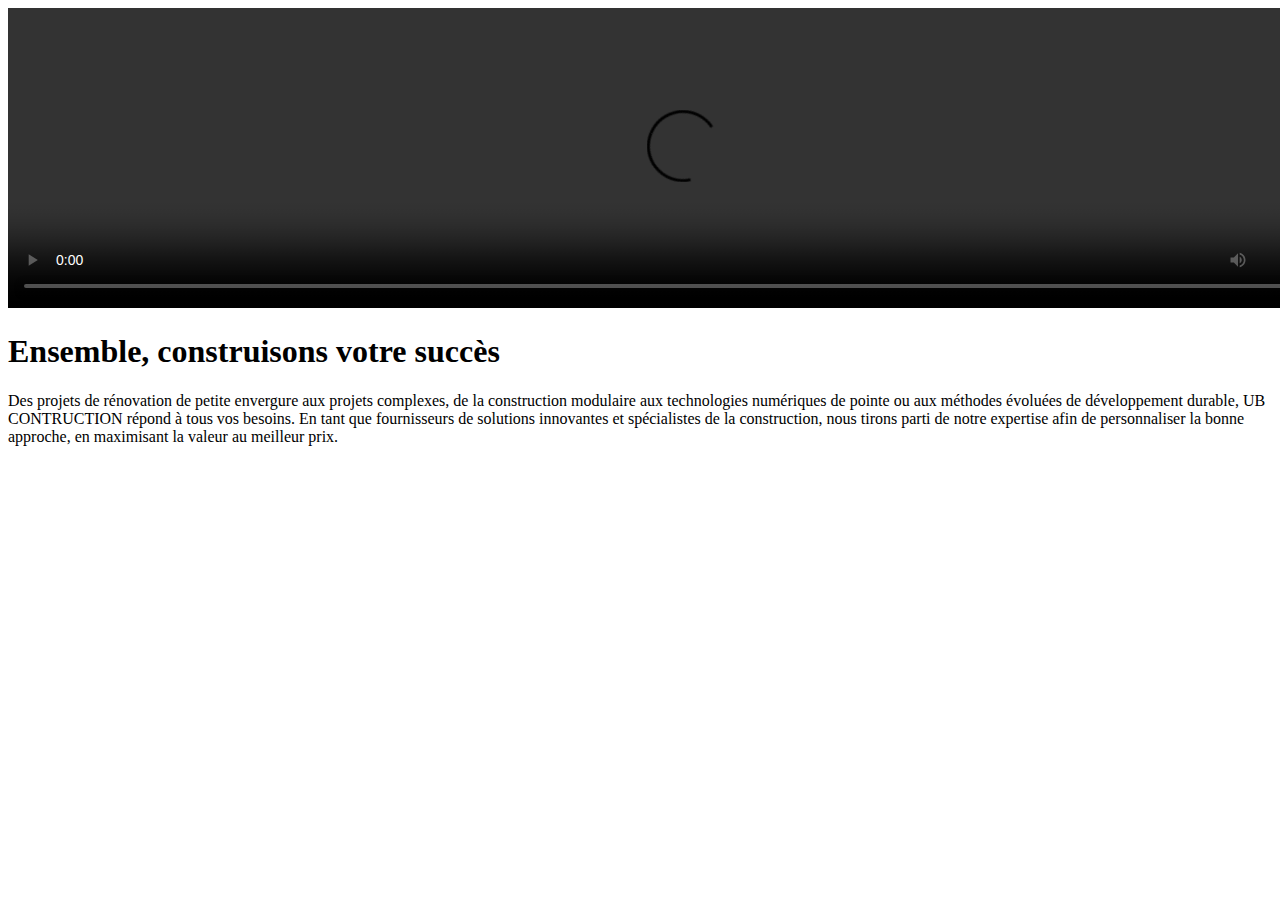
<file: tw/a propos.html>
<!DOCTYPE html>
<html>
<head>
	<title></title>
</head>
<body>
<video   width="1350" height="300" controls autoplay>
	<source src="\Users\salima\Desktop\construction.mp4" type="Vidéo.mp4">
</video>
<h1>Ensemble, construisons votre succès</h1>
<p>Des projets de rénovation de petite envergure aux projets complexes, de la construction modulaire aux technologies numériques de pointe ou aux méthodes évoluées de développement durable, UB CONTRUCTION répond à tous vos besoins.
En tant que fournisseurs de solutions innovantes et spécialistes de la construction, nous tirons parti de notre expertise afin de personnaliser la bonne approche, en maximisant la valeur au meilleur prix.
</p>
</body>
</html>
</file>
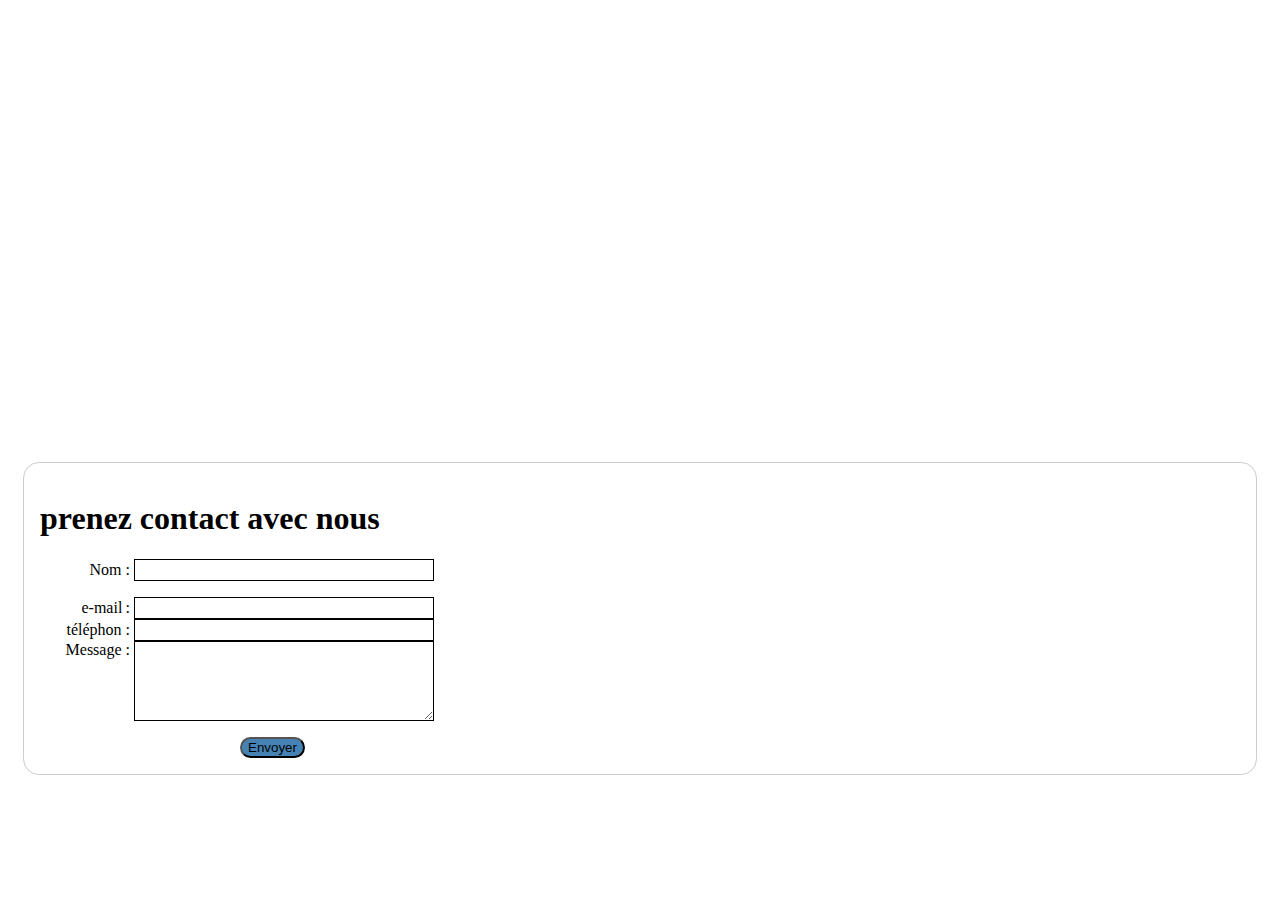
<file: tw/contact.html>
<!DOCTYPE html>
<html>
<head>
	<title></title>
</head>
<body>
<iframe src="https://www.google.com/maps/embed?pb=!1m18!1m12!1m3!1d3242.7180912818894!2d6.275241115257523!3d35.63467568020514!2m3!1f0!2f0!3f0!3m2!1i1024!2i768!4f13.1!3m3!1m2!1s0x12f405b231da617f%3A0xa15ecaf6b3bfa065!2sUniversit%C3%A9%20Batna%202!5e0!3m2!1sfr!2sdz!4v1643279201521!5m2!1sfr!2sdz" width="600" height="450" style="border:0;" allowfullscreen="" loading="lazy"></iframe>
<form action="/ma-page-de-traitement" method="post">
	<h1>prenez contact avec nous</h1>
    <div>
        <label for="name">Nom :</label>
        <input type="text" id="name" name="user_name">
    </div>
    <div>
        <label for="mail">e-mail :</label>
        <input type="email" id="mail" name="user_mail">
    </div>
        <label for=téléphon>téléphon :</label>
        <input type="téléphon" id="téléphon" name="user_téléphon">
    <div>
        <label for="msg">Message :</label>
        <textarea id="msg" name="user_message"></textarea>
    </div>
    <div class="button">
        <button type="submit">Envoyer</button>
    </div>
</form>
<style type="text/css">
	form {
  margin: auto;
  width: 1200px;
  padding: 1em;
  border: 1px solid #CCC;
  border-radius: 1em;

}
h1 {
	color: #000000;
}
form div + div {
  margin-top: 1em;
}

label {
  
  display: inline-block;
  width: 90px;
  text-align: right;
}

input, textarea {

  font: 1em sans-serif;

  width: 300px;
  box-sizing: border-box;

  border: 1px solid #000000;
}

input:focus, textarea:focus {

  border-color: #E0FFFF;
}

textarea {

  vertical-align: top;

  height: 5em;
}

button {

  margin-left: 15em;
  background-color: #4682B4;
  border-radius: 25px  25px 25px 25px;
  position: relative;
}
</style>
</body>
</html>
</file>
